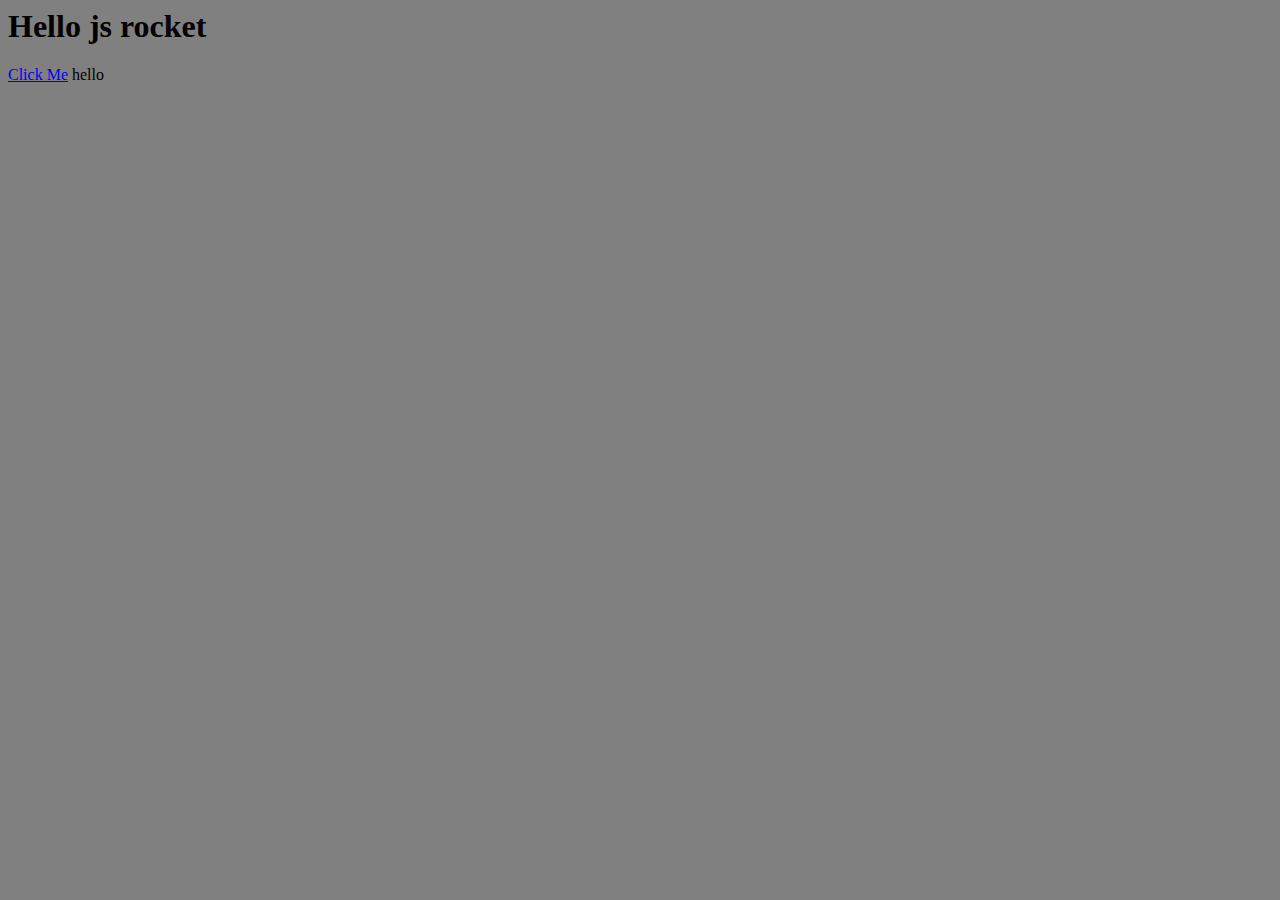
<file: index.html>
<html lang="en">
    <head>
        <meta charset="UTF-8">
        <meta name="viewport" content="width=device-width, initial-scale=1.0">
        <title>JS Rocket</title>
        <script type = "text/javascript" src = "js/script.js"></script>
        <link rel="stylesheet" href="css/style.css">
    </head>
    <body>
        <h1>Hello js rocket</h1>   
        <a href="#" onclick="sayMyName ('Aleem')">Click Me</a>
    </body>
</html>
hello
</file>
<file: css/style.css>
body{
    background-color: grey;
}
</file>
